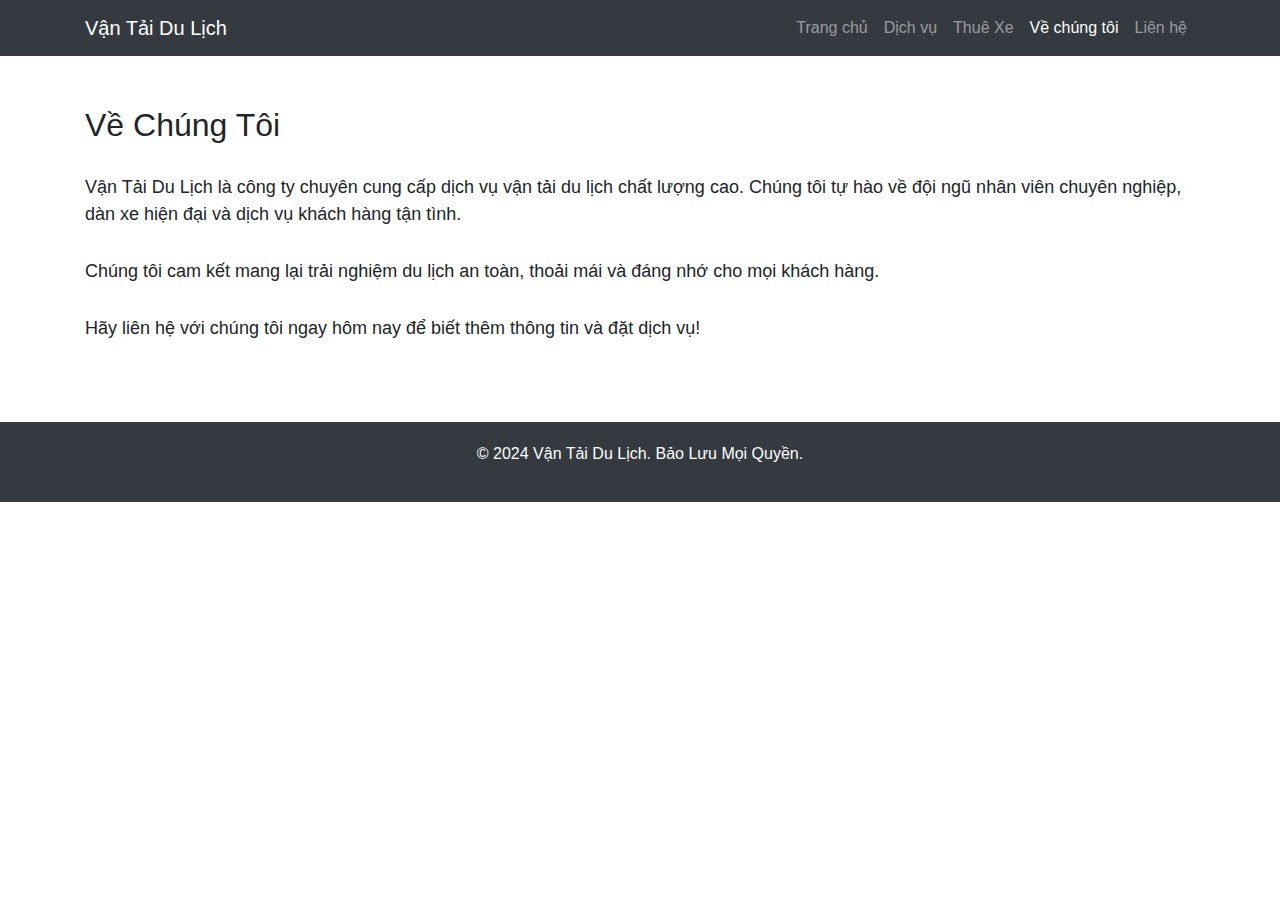
<file: about.html>
<!DOCTYPE html>
<html lang="vi">
<head>
  <meta charset="UTF-8">
  <meta name="viewport" content="width=device-width, initial-scale=1.0">
  <title>Vận Tải Du Lịch - Về Chúng Tôi</title>
  <!-- Bootstrap CSS -->
  <link rel="stylesheet" href="https://stackpath.bootstrapcdn.com/bootstrap/4.5.2/css/bootstrap.min.css">
  <!-- Custom CSS -->
  <link rel="stylesheet" href="about.css">
</head>
<body>

  <!-- Navigation -->
  <nav class="navbar navbar-expand-lg navbar-dark bg-dark">
    <div class="container">
      <a class="navbar-brand" href="index.html">Vận Tải Du Lịch</a>
      <button class="navbar-toggler" type="button" data-toggle="collapse" data-target="#navbarNav" aria-controls="navbarNav" aria-expanded="false" aria-label="Toggle navigation">
        <span class="navbar-toggler-icon"></span>
      </button>
      <div class="collapse navbar-collapse" id="navbarNav">
        <ul class="navbar-nav ml-auto">
          <li class="nav-item">
            <a class="nav-link" href="index.html">Trang chủ</a>
          </li>
          <li class="nav-item">
            <a class="nav-link" href="services.html">Dịch vụ</a>
          </li>
          <li class="nav-item">
            <a class="nav-link" href="rent.html">Thuê Xe</a>
          </li>
          <li class="nav-item active">
            <a class="nav-link" href="about.html">Về chúng tôi <span class="sr-only">(Hiện tại)</span></a>
          </li>
          <li class="nav-item">
            <a class="nav-link" href="contact.html">Liên hệ</a>
          </li>
        </ul>
      </div>
    </div>
  </nav>

  <!-- Content Section -->
  <section class="content">
    <div class="container">
      <h2>Về Chúng Tôi</h2>
      <p>Vận Tải Du Lịch là công ty chuyên cung cấp dịch vụ vận tải du lịch chất lượng cao. Chúng tôi tự hào về đội ngũ nhân viên chuyên nghiệp, dàn xe hiện đại và dịch vụ khách hàng tận tình.</p>
      <p>Chúng tôi cam kết mang lại trải nghiệm du lịch an toàn, thoải mái và đáng nhớ cho mọi khách hàng.</p>
      <p>Hãy liên hệ với chúng tôi ngay hôm nay để biết thêm thông tin và đặt dịch vụ!</p>
    </div>
  </section>

  <!-- Footer -->
  <footer class="footer">
    <div class="container text-center">
      <p>&copy; 2024 Vận Tải Du Lịch. Bảo Lưu Mọi Quyền.</p>
    </div>
  </footer>

  <!-- Bootstrap JS -->
  <script src="https://code.jquery.com/jquery-3.5.1.slim.min.js"></script>
  <script src="https://cdn.jsdelivr.net/npm/@popperjs/core@2.5.4/dist/umd/popper.min.js"></script>
  <script src="https://stackpath.bootstrapcdn.com/bootstrap/4.5.2/js/bootstrap.min.js"></script>
</body>
</html>
</file>
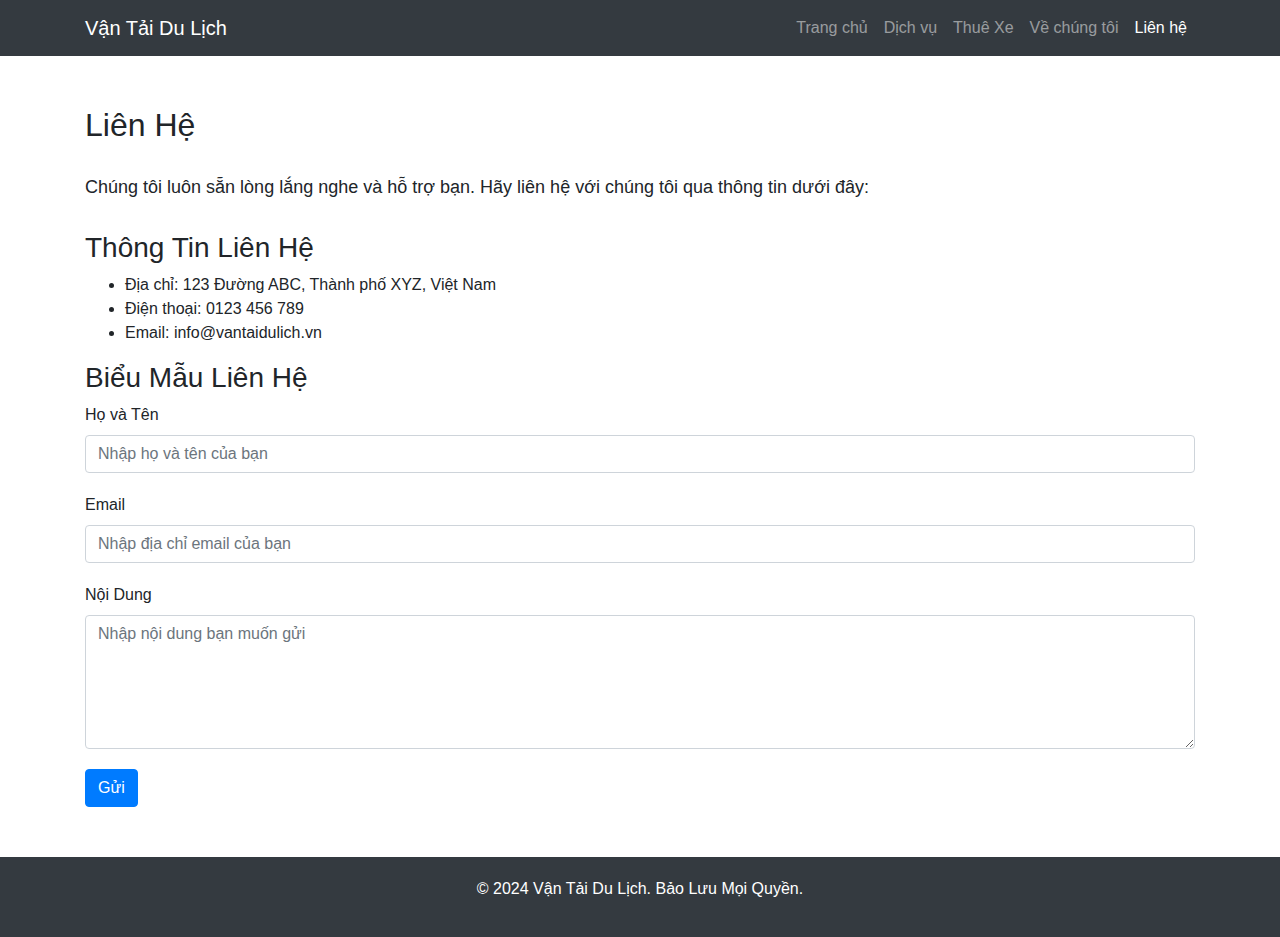
<file: contact.html>
<!DOCTYPE html>
<html lang="vi">
<head>
  <meta charset="UTF-8">
  <meta name="viewport" content="width=device-width, initial-scale=1.0">
  <title>Vận Tải Du Lịch - Liên Hệ</title>
  <!-- Bootstrap CSS -->
  <link rel="stylesheet" href="https://stackpath.bootstrapcdn.com/bootstrap/4.5.2/css/bootstrap.min.css">
  <!-- Custom CSS -->
  <link rel="stylesheet" href="contact.css">
</head>
<body>

  <!-- Navigation -->
  <nav class="navbar navbar-expand-lg navbar-dark bg-dark">
    <div class="container">
      <a class="navbar-brand" href="index.html">Vận Tải Du Lịch</a>
      <button class="navbar-toggler" type="button" data-toggle="collapse" data-target="#navbarNav" aria-controls="navbarNav" aria-expanded="false" aria-label="Toggle navigation">
        <span class="navbar-toggler-icon"></span>
      </button>
      <div class="collapse navbar-collapse" id="navbarNav">
        <ul class="navbar-nav ml-auto">
          <li class="nav-item">
            <a class="nav-link" href="index.html">Trang chủ</a>
          </li>
          <li class="nav-item">
            <a class="nav-link" href="services.html">Dịch vụ</a>
          </li>
          <li class="nav-item">
            <a class="nav-link" href="rent.html">Thuê Xe</a>
          </li>
          <li class="nav-item">
            <a class="nav-link" href="about.html">Về chúng tôi</a>
          </li>
          <li class="nav-item active">
            <a class="nav-link" href="contact.html">Liên hệ <span class="sr-only">(Hiện tại)</span></a>
          </li>
        </ul>
      </div>
    </div>
  </nav>

  <!-- Content Section -->
  <section class="content">
    <div class="container">
      <h2>Liên Hệ</h2>
      <p>Chúng tôi luôn sẵn lòng lắng nghe và hỗ trợ bạn. Hãy liên hệ với chúng tôi qua thông tin dưới đây:</p>
      
      <h3>Thông Tin Liên Hệ</h3>
      <ul>
        <li>Địa chỉ: 123 Đường ABC, Thành phố XYZ, Việt Nam</li>
        <li>Điện thoại: 0123 456 789</li>
        <li>Email: info@vantaidulich.vn</li>
      </ul>
      
      <h3>Biểu Mẫu Liên Hệ</h3>
      <form>
        <div class="form-group">
          <label for="name">Họ và Tên</label>
          <input type="text" class="form-control" id="name" placeholder="Nhập họ và tên của bạn">
        </div>
        <div class="form-group">
          <label for="email">Email</label>
          <input type="email" class="form-control" id="email" placeholder="Nhập địa chỉ email của bạn">
        </div>
        <div class="form-group">
          <label for="message">Nội Dung</label>
          <textarea class="form-control" id="message" rows="5" placeholder="Nhập nội dung bạn muốn gửi"></textarea>
        </div>
        <button type="submit" class="btn btn-primary">Gửi</button>
      </form>
    </div>
  </section>

  <!-- Footer -->
  <footer class="footer">
    <div class="container text-center">
      <p>&copy; 2024 Vận Tải Du Lịch. Bảo Lưu Mọi Quyền.</p>
    </div>
  </footer>

  <!-- Bootstrap JS -->
  <script src="https://code.jquery.com/jquery-3.5.1.slim.min.js"></script>
  <script src="https://cdn.jsdelivr.net/npm/@popperjs/core@2.5.4/dist/umd/popper.min.js"></script>
  <script src="https://stackpath.bootstrapcdn.com/bootstrap/4.5.2/js/bootstrap.min.js"></script>
</body>
</html>
</file>
<file: about.css>
/* styles.css */

/* Content section */
.content {
    padding: 50px 0;
  }
  
  .content h2 {
    margin-bottom: 30px;
  }
  
  .content p {
    font-size: 18px;
    margin-bottom: 30px;
  }
  
  /* Footer styles */
  .footer {
    background-color: #343a40;
    color: #fff;
    padding: 20px 0;
  }
</file>
<file: contact.css>
/* styles.css */

/* Content section */
.content {
    padding: 50px 0;
  }
  
  .content h2 {
    margin-bottom: 30px;
  }
  
  .content p {
    font-size: 18px;
    margin-bottom: 30px;
  }
  
  /* Form styles */
  .form-group {
    margin-bottom: 20px;
  }
  
  .form-control {
    width: 100%;
  }
  
  /* Footer styles */
  .footer {
    background-color: #343a40;
    color: #fff;
    padding: 20px 0;
  }
</file>
